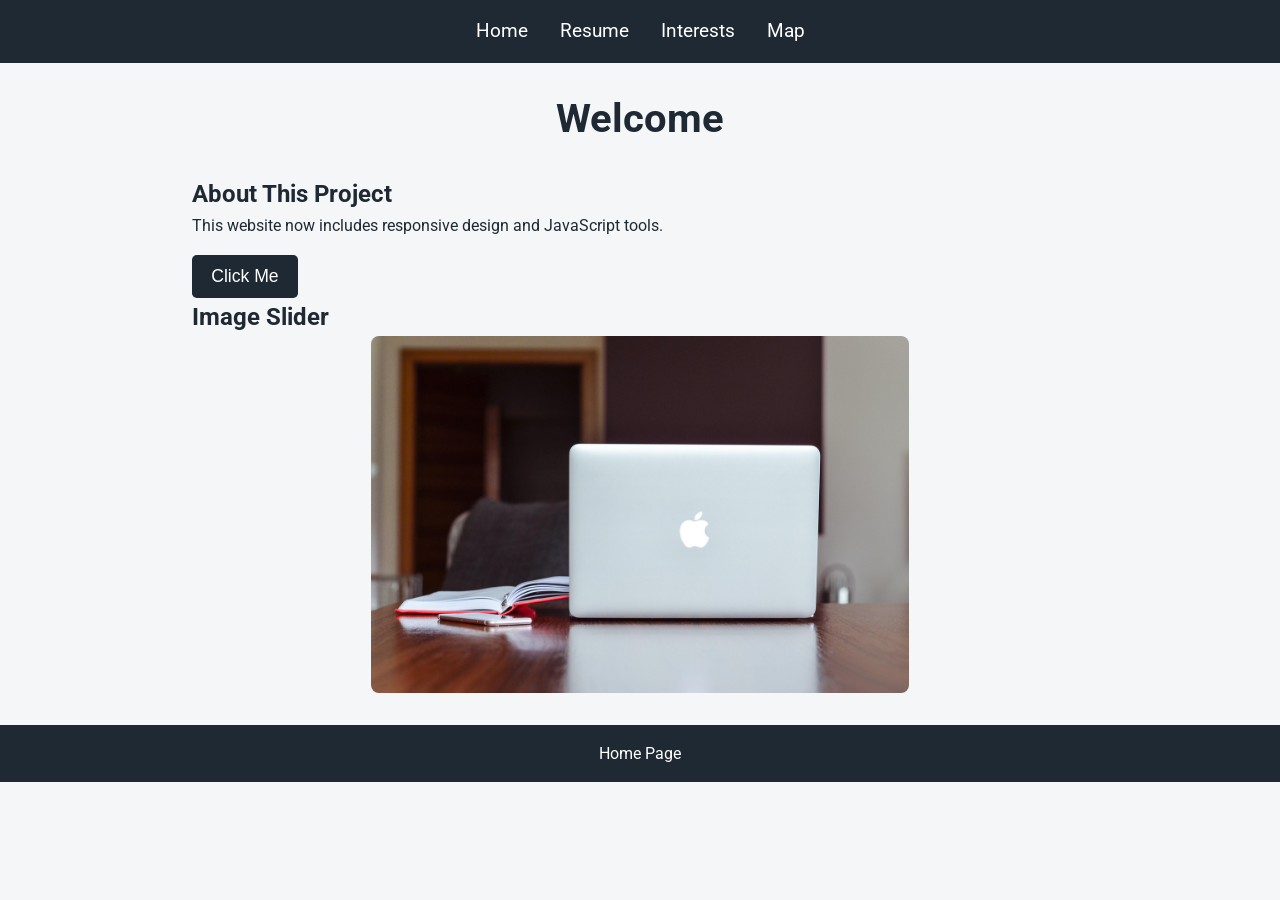
<file: index.html>
<!DOCTYPE html>
<html lang="en">
  <head>
    <meta charset="utf-8">
    <title>Home</title>

    <link rel="stylesheet" href="css/reset.css">
    <link rel="stylesheet" href="css/style.css">

    <script src="js/script.js" defer></script>

    <link href="https://fonts.googleapis.com/css2?family=Roboto:wght@300;500&display=swap" rel="stylesheet">
  </head>

  <body>

    <header>
      <nav>
        <ul class="nav">
          <li><a href="index.html">Home</a></li>
          <li><a href="resume.html">Resume</a></li>
          <li><a href="interests.html">Interests</a></li>
          <li><a href="map.html">Map</a></li>
        </ul>
      </nav>
      <h1>Welcome</h1>
    </header>

    <main class="container-fluid">

      <section>
        <h2>About This Project</h2>
        <p>This website now includes responsive design and JavaScript tools.</p>
        <button id="alertBtn">Click Me</button>
      </section>

      <section>
        <h2>Image Slider</h2>
        <img id="slider" src="images/technology.jpg" alt="slider image">
      </section>

    </main>

    <footer>
      <p>Home Page</p>
    </footer>

  </body>
</html>
</file>
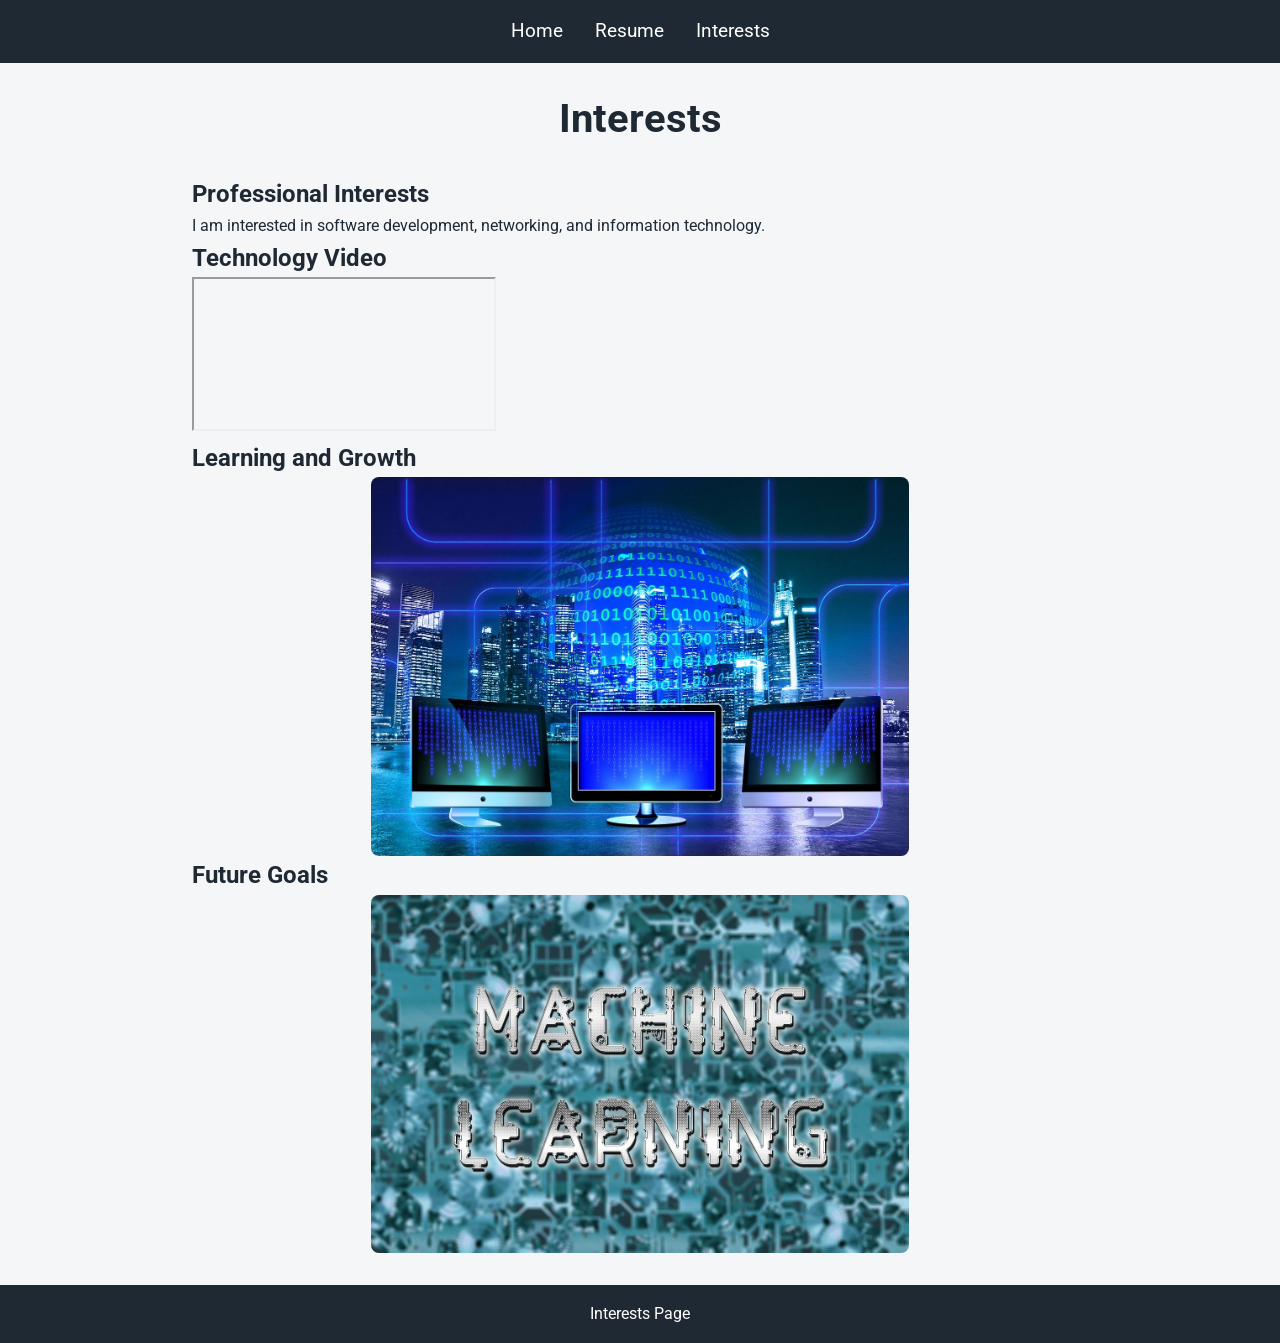
<file: interests.html>
<!DOCTYPE html>
<html lang="en">
  <head>
    <meta charset="utf-8">
    <title>Interests</title>
    <link rel="stylesheet" href="css/reset.css">
    <link rel="stylesheet" href="css/style.css">
    <link href="https://fonts.googleapis.com/css2?family=Roboto:wght@300;500&display=swap" rel="stylesheet">
  </head>
  <body>
    <header>
      <nav>
        <ul class="nav">
          <li><a href="index.html">Home</a></li>
          <li><a href="resume.html">Resume</a></li>
          <li><a href="interests.html">Interests</a></li>
        </ul>
      </nav>
      <h1>Interests</h1>
    </header>

    <main class="container-fluid">
      <section class="float-left-block">
        <h2>Professional Interests</h2>
        <p>
          I am interested in software development, networking, and information
          technology.
        </p>
      </section>

      <section class="float-right-block">
        <h2>Technology Video</h2>
        <iframe
          src="https://www.youtube.com/embed/jW5GhNhBReA"
          title="Technology Interest Video"
          allowfullscreen>
        </iframe>
      </section>

      <div style="clear: both;"></div>

      <section class="image-section float-left-block">
        <h2>Learning and Growth</h2>
        <img src="images/network.jpg" alt="Networking equipment image">
      </section>

      <section class="image-section float-right-block">
        <h2>Future Goals</h2>
        <img src="images/learning.jpg" alt="Learning and studying image">
      </section>

      <div style="clear: both;"></div>
    </main>

    <footer>
      <p>Interests Page</p>
    </footer>
  </body>
</html>
</file>
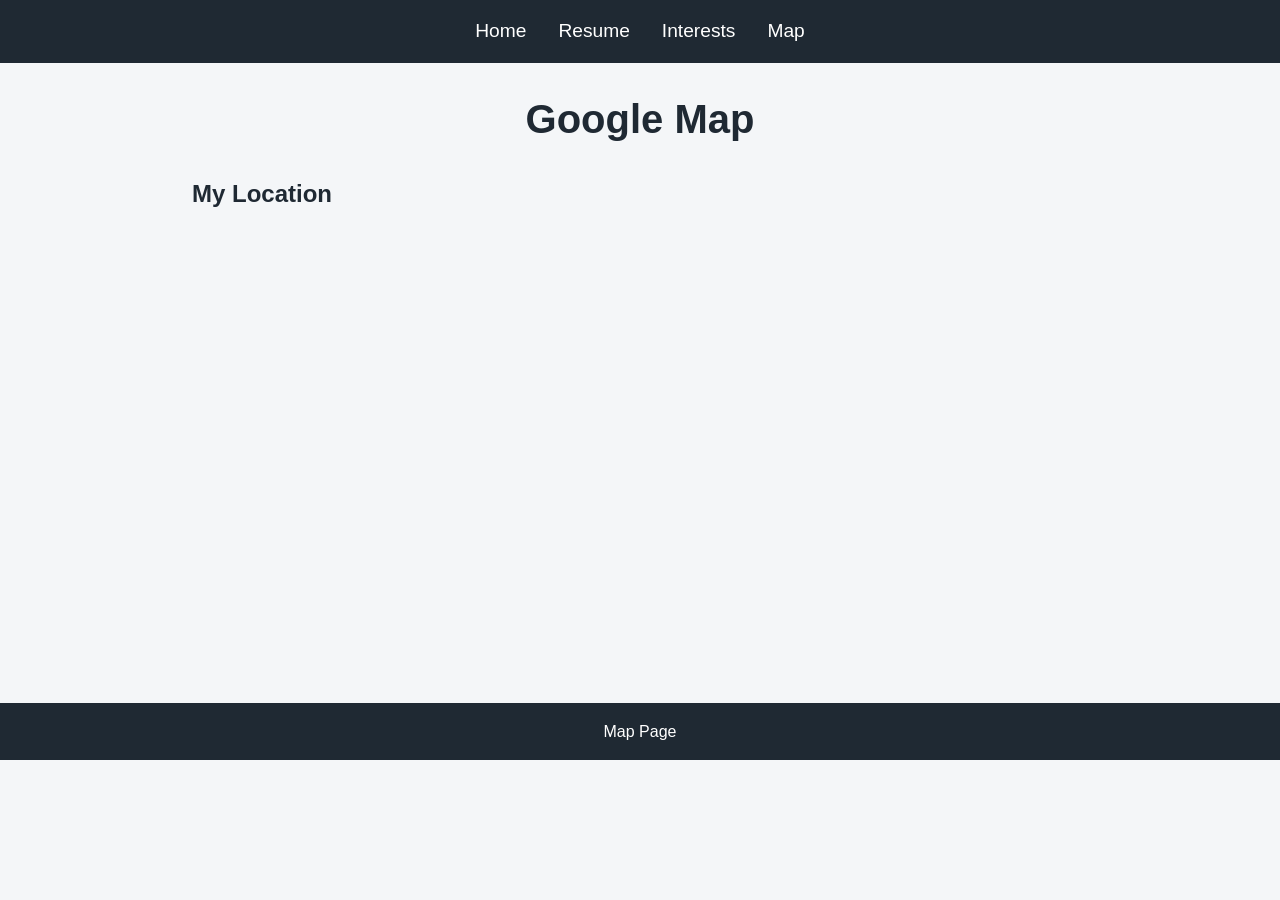
<file: map.html>
<!DOCTYPE html>
<html lang="en">
  <head>
    <meta charset="utf-8">
    <title>Map</title>

    <link rel="stylesheet" href="css/reset.css">
    <link rel="stylesheet" href="css/style.css">

    <script src="js/script.js" defer></script>

  </head>

  <body>

    <header>
      <nav>
        <ul class="nav">
          <li><a href="index.html">Home</a></li>
          <li><a href="resume.html">Resume</a></li>
          <li><a href="interests.html">Interests</a></li>
          <li><a href="map.html">Map</a></li>
        </ul>
      </nav>
      <h1>Google Map</h1>
    </header>

    <main class="container-fluid">

      <section>
        <h2>My Location</h2>

        <iframe
          src="https://www.google.com/maps?q=Chicago&output=embed"
          width="600"
          height="450"
          style="border:0;"
          allowfullscreen>
        </iframe>

      </section>

    </main>

    <footer>
      <p>Map Page</p>
    </footer>

  </body>
</html>
</file>
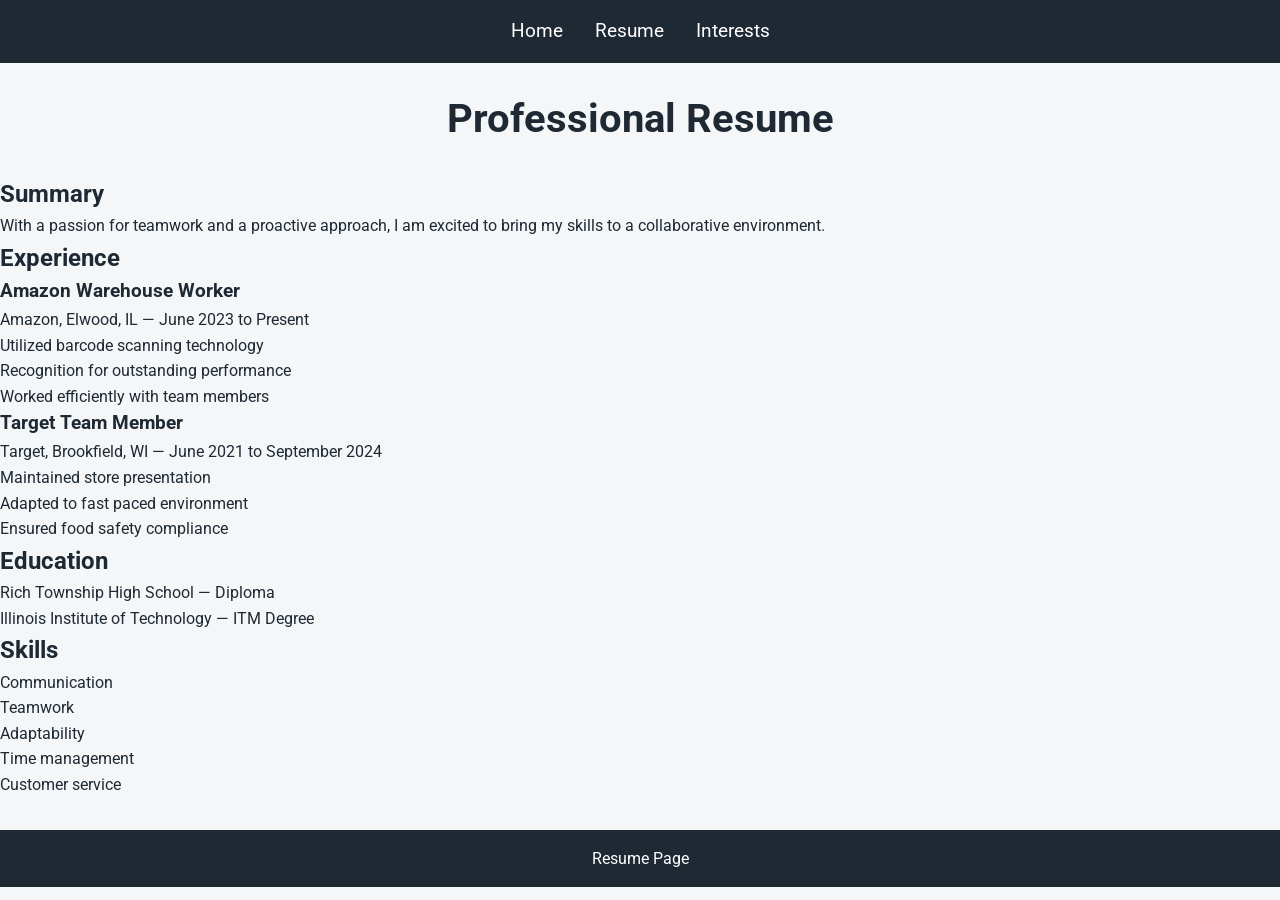
<file: resume.html>
<!DOCTYPE html>
<html lang="en">
  <head>
    <meta charset="utf-8">
    <title>Resume</title>
    <link rel="stylesheet" href="css/reset.css">
    <link rel="stylesheet" href="css/style.css">
    <link href="https://fonts.googleapis.com/css2?family=Roboto:wght@300;500&display=swap" rel="stylesheet">
  </head>
  <body>
    <header>
      <nav>
        <ul class="nav">
          <li><a href="index.html">Home</a></li>
          <li><a href="resume.html">Resume</a></li>
          <li><a href="interests.html">Interests</a></li>
        </ul>
      </nav>
      <h1>Professional Resume</h1>
    </header>

    <main class="container-fixed">
      <section>
        <h2>Summary</h2>
        <p>
          With a passion for teamwork and a proactive approach, I am excited to bring
          my skills to a collaborative environment.
        </p>
      </section>

      <section>
        <h2>Experience</h2>

        <article class="float-left-block">
          <h3>Amazon Warehouse Worker</h3>
          <p>Amazon, Elwood, IL — June 2023 to Present</p>
          <ul>
            <li>Utilized barcode scanning technology</li>
            <li>Recognition for outstanding performance</li>
            <li>Worked efficiently with team members</li>
          </ul>
        </article>

        <article class="float-right-block">
          <h3>Target Team Member</h3>
          <p>Target, Brookfield, WI — June 2021 to September 2024</p>
          <ul>
            <li>Maintained store presentation</li>
            <li>Adapted to fast paced environment</li>
            <li>Ensured food safety compliance</li>
          </ul>
        </article>

        <div style="clear: both;"></div>
      </section>

      <section>
        <h2>Education</h2>
        <ul>
          <li>Rich Township High School — Diploma</li>
          <li>Illinois Institute of Technology — ITM Degree</li>
        </ul>
      </section>

      <section>
        <h2>Skills</h2>
        <ul>
          <li>Communication</li>
          <li>Teamwork</li>
          <li>Adaptability</li>
          <li>Time management</li>
          <li>Customer service</li>
        </ul>
      </section>
    </main>

    <footer>
      <p>Resume Page</p>
    </footer>
  </body>
</html>
</file>
<file: css/style.css>
body {
  font-family: 'Roboto', Arial, sans-serif;
  background-color: #f4f6f8;
  line-height: 1.6;
  color: #1f2933;
}

nav {
  background-color: #1f2933;
  padding: 1rem;
}

.nav {
  display: flex;
  flex-direction: column;
  align-items: center;
  gap: 0.8rem;
}

.nav a {
  color: white;
  font-size: 1rem;
}

header h1 {
  text-align: center;
  margin: 1.5rem 0;
}

.container-fluid {
  width: 95%;
  margin: auto;
}

.card {
  background: white;
  padding: 1rem;
  margin-bottom: 1.5rem;
  border-radius: 0.5rem;
  box-shadow: 0 0.2rem 0.5rem rgba(0, 0, 0, 0.1);
}

img {
  max-width: 100%;
  margin-top: 1rem;
  border-radius: 0.5rem;
}

button {
  padding: 0.5rem 1rem;
  margin-top: 1rem;
  background-color: #1f2933;
  color: white;
  border: none;
  border-radius: 0.3rem;
  cursor: pointer;
}

footer {
  text-align: center;
  padding: 1rem;
  background: #1f2933;
  color: white;
  margin-top: 2rem;
}

@media (min-width: 600px) {

  .nav {
    flex-direction: row;
    justify-content: center;
    gap: 2rem;
  }

  .container-fluid {
    width: 90%;
  }

  .card {
    padding: 1.5rem;
  }

  header h1 {
    font-size: 2rem;
  }

  img {
    max-width: 80%;
    display: block;
    margin: auto;
  }

  button {
    font-size: 1rem;
  }
}

@media (min-width: 900px) {

  .container-fluid {
    width: 70%;
  }

  .card {
    padding: 2rem;
    margin-bottom: 2rem;
  }

  header h1 {
    font-size: 2.5rem;
  }

  .nav a {
    font-size: 1.2rem;
  }

  img {
    max-width: 60%;
  }

  button {
    font-size: 1.1rem;
    padding: 0.7rem 1.2rem;
  }
}
</file>
